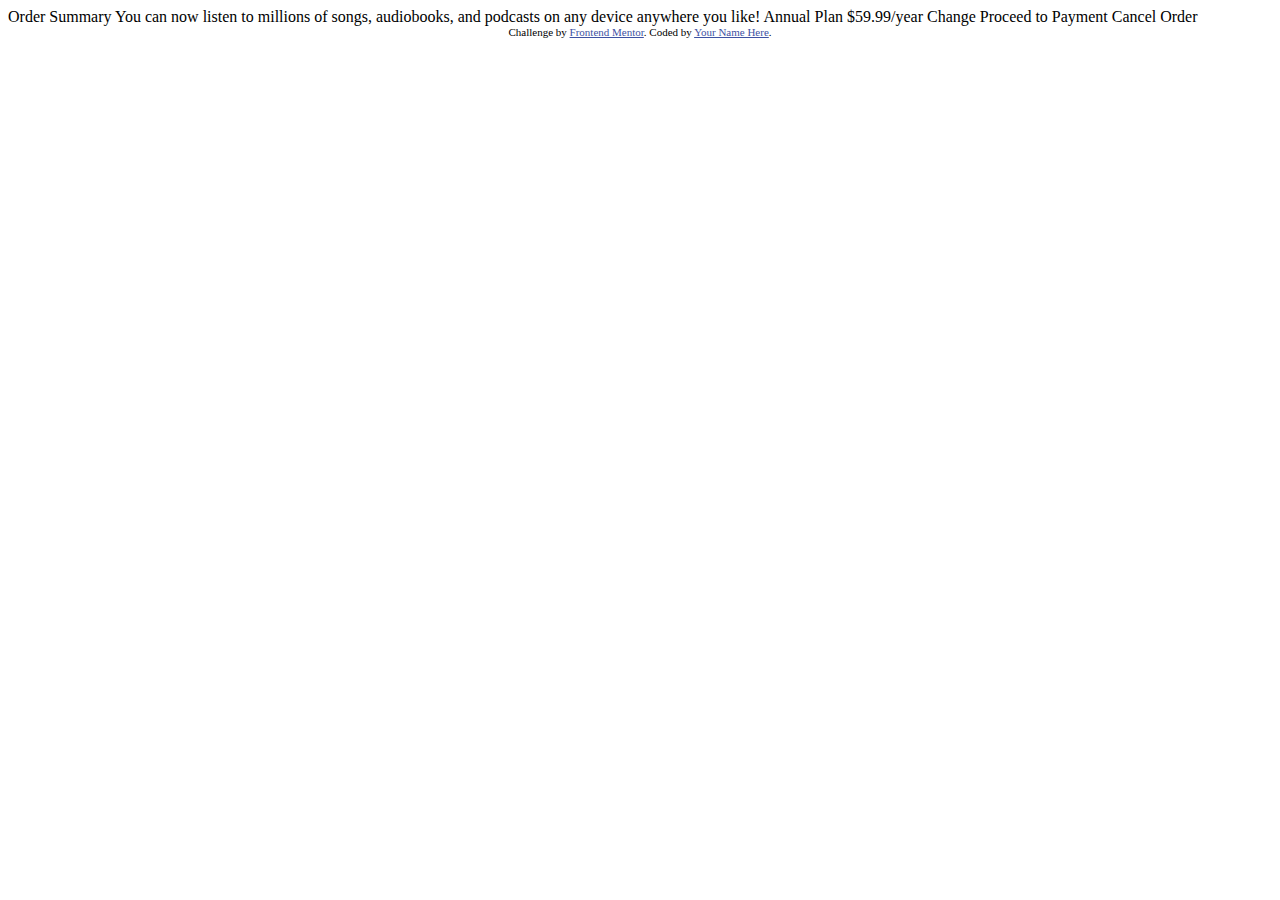
<file: index2.html>
<!DOCTYPE html>
<html lang="en">
<head>
  <meta charset="UTF-8">
  <meta name="viewport" content="width=device-width, initial-scale=1.0"> <!-- displays site properly based on user's device -->

  <link rel="icon" type="image/png" sizes="32x32" href="./images/favicon-32x32.png">
  
  <title>Frontend Mentor | Order summary card</title>

  <!-- Feel free to remove these styles or customise in your own stylesheet 👍 -->
  <style>
    .attribution { font-size: 11px; text-align: center; }
    .attribution a { color: #3e52a3; }
  </style>
</head>
<body>

  Order Summary

  You can now listen to millions of songs, audiobooks, and podcasts on any 
  device anywhere you like!

  Annual Plan
  $59.99/year

  Change

  Proceed to Payment
  Cancel Order
  
  <div class="attribution">
    Challenge by <a href="https://www.frontendmentor.io?ref=challenge" target="_blank">Frontend Mentor</a>. 
    Coded by <a href="#">Your Name Here</a>.
  </div>
</body>
</html>
</file>
